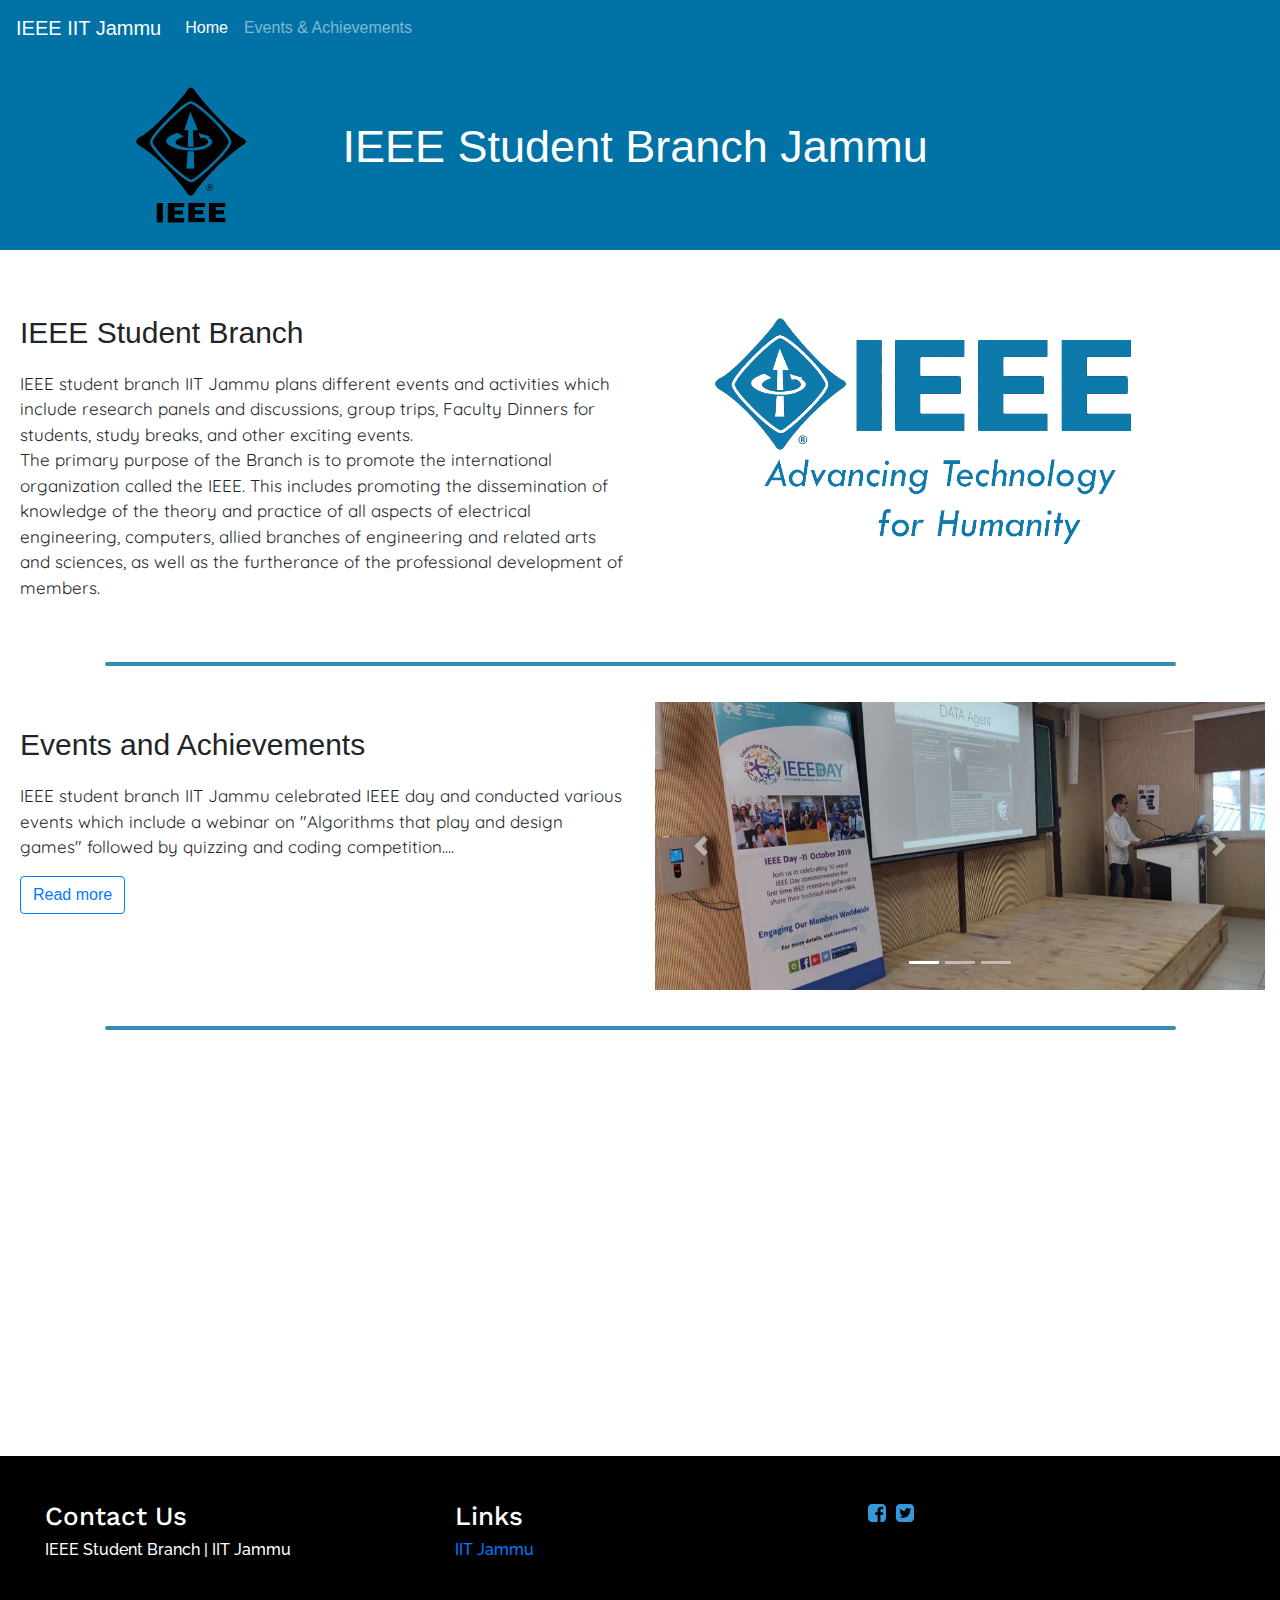
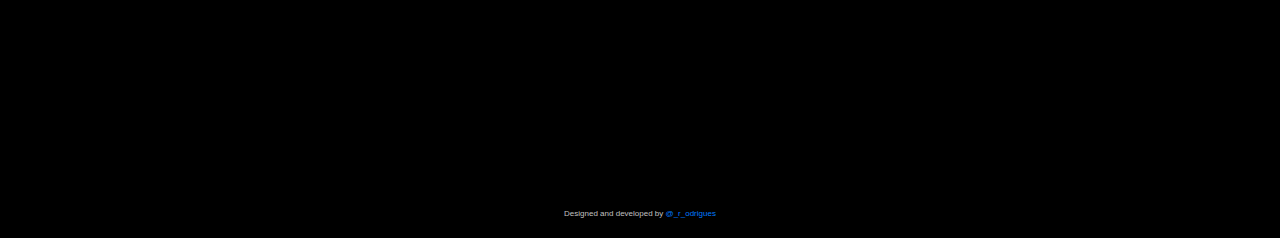
<file: IEEE/index.html>
<!DOCTYPE html>
<html lang="en" dir="ltr">
  <head>
    <meta charset="utf-8">
    <meta name="viewport" content="width=device-width, initial-scale=1.0">
    <meta name="description" content="IEEE Student Branch IIT Jammu">
    <meta name="author" content="r_odrigues">
    <!-- Latest compiled and minified CSS -->
    <link rel="stylesheet" href="https://maxcdn.bootstrapcdn.com/bootstrap/4.0.0/css/bootstrap.min.css" integrity="sha384-Gn5384xqQ1aoWXA+058RXPxPg6fy4IWvTNh0E263XmFcJlSAwiGgFAW/dAiS6JXm" crossorigin="anonymous">
    <link rel="stylesheet" href="style.css">
    <link href="https://fonts.googleapis.com/css?family=Nanum+Gothic|Quicksand|Raleway|Merriweather|Work+Sans&display=swap" rel="stylesheet">
    <title>IEEE student Branch IIT Jammu</title>
  </head>
  <body>
      <nav class="container-fluid navbar navbar-expand-lg fixed-top navbar-dark nav_color">
        <a class="navbar-brand" href="#">IEEE IIT Jammu</a>
        <button class="navbar-toggler" type="button" data-toggle="collapse" data-target="#navbarSupportedContent" aria-controls="navbarSupportedContent" aria-expanded="false" aria-label="Toggle navigation">
          <span class="navbar-toggler-icon"></span>
        </button>

        <div class="collapse navbar-collapse" id="navbarSupportedContent">
          <ul class="navbar-nav mr-auto">
            <li class="nav-item active">
              <a class="nav-link" href="#">Home <span class="sr-only">(current)</span></a>
            </li>
            <li class="nav-item">
              <a class="nav-link" href="events.html">Events & Achievements</a>
            </li>
          </ul>
        </div>
      </nav>


<!--full body-->
  <div class="container-fluid cont_height">

    <!--heading blue row-->
    <div class="row head_row">
      <div class="col-sm-1">

      </div>
      <div class="col-sm-2">
             <img class="img-fluid brand_img" src="images/ieee_logo_small.png" alt="IEEE-Logo">
      </div>

      <div class="col-sm-9 head_row_pad">
            <h2 class="main_head">IEEE Student Branch Jammu</h2>
      </div>

    </div>

    <!--div content row 1-->
    <div class="row row_1">
      <!--left-->
      <div class="col-sm-6 sub_head">
          <p class="inner_heads">IEEE Student Branch</p>
        <p>
           IEEE student branch IIT Jammu plans different events and activities which include research panels and discussions, group trips, Faculty Dinners for students, study breaks, and other exciting events.<br>
           The primary purpose of the Branch is to promote the international organization called the IEEE. This includes promoting the dissemination of knowledge of the theory and practice of all aspects of electrical engineering, computers, allied branches of engineering and related arts and sciences, as well as the furtherance of the professional development of members.
        </p>
      </div>
        <!--right-->
      <div class="col-sm-6 rit_col_pad">
             <img class="img-fluid img_logo" src="images/ieee_logo.png" alt="IEEE-Logo">
      </div>

    </div>
    <div class="row" style="padding:10px;">
      <hr class="hr_style">
    </div>
    <!--div content row 2-->
    <div class="row row_pad">
      <!--left-->
        <div class="col-sm-6 left_col_pad">
            <p class="inner_heads">Events and Achievements</p>
            <p class="para">IEEE student branch IIT Jammu celebrated IEEE day and conducted various events which include a webinar on "Algorithms that play and design games" followed by quizzing and coding competition....</p>
             <button type="button" class="btn btn-outline-primary" onclick="window.location.href = 'events.html';">Read more</button>
        </div>
        <!--right-->
          <div class="col-sm-6">
            <div id="carouselExampleIndicators" class="carousel slide" data-ride="carousel">
              <ol class="carousel-indicators">
                <li data-target="#carouselExampleIndicators" data-slide-to="0" class="active"></li>
                <li data-target="#carouselExampleIndicators" data-slide-to="1"></li>
                <li data-target="#carouselExampleIndicators" data-slide-to="2"></li>
              </ol>
              <div class="carousel-inner">
                <div class="carousel-item active">
                  <img class="img-fluid" src="images/event1_1.jpg" alt="img_1">
                </div>
                <div class="carousel-item">
                  <img class="img-fluid" src="images/event1_2.jpg" alt="img_2">
                </div>
                <div class="carousel-item">
                  <img class="img-fluid" src="images/event1_3.jpg" alt="img_3">
                </div>
              </div>
              <a class="carousel-control-prev" href="#carouselExampleIndicators" role="button" data-slide="prev">
                <span class="carousel-control-prev-icon" aria-hidden="true"></span>
                <span class="sr-only">Previous</span>
              </a>
              <a class="carousel-control-next" href="#carouselExampleIndicators" role="button" data-slide="next">
                <span class="carousel-control-next-icon" aria-hidden="true"></span>
                <span class="sr-only">Next</span>
              </a>
            </div>
</div>
    </div>
    <div class="row" style="padding:10px;padding-top:10px">
      <hr class="hr_style">
    </div>
    <!--div content row 3-->
    <div class="row" style="height:400px;background-color:white">
        <div class="col-sm-12"></div>
    </div>

    <!-- footer row-->
    <div class="row footer">
      <div class="col-md-4 row_pad1">
        <h5 class="footer_head">Contact Us</h5>
        <h6 class="footer_content">IEEE Student Branch | IIT Jammu</h6>
      </div>
      <div class="col-md-4 row_pad1">
        <h5 class="footer_head">Links</h5>
        <h6 class="footer_content"><a href="https://iitjammu.ac.in/">IIT Jammu</a></h6>
      </div>
      <div class="col-md-4 row_pad1">
        <svg xmlns="http://www.w3.org/2000/svg" x="0px" y="0px"
        width="24" height="24"
        viewBox="0 0 171 171" onclick="window.location.href = 'https://www.facebook.com/ieee.iitjammu/';"
        style=" fill:#000000;"><g fill="none" fill-rule="nonzero" stroke="none" stroke-width="1" stroke-linecap="butt" stroke-linejoin="miter" stroke-miterlimit="10" stroke-dasharray="" stroke-dashoffset="0" font-family="none" font-weight="none" font-size="none" text-anchor="none" style="mix-blend-mode: normal"><path d="M0,171.98863v-171.98863h171.98863v171.98863z" fill="none"></path><g fill="#3498db"><path d="M121.125,21.375h-71.25c-15.73912,0 -28.5,12.76088 -28.5,28.5v71.25c0,15.73913 12.76088,28.5 28.5,28.5h40.04963v-49.59713h-16.69388v-19.41562h16.69388v-14.28563c0,-16.5585 10.12462,-25.58587 24.90187,-25.58587c4.98038,-0.01425 9.95362,0.24225 14.9055,0.74813v17.31375h-10.1745c-8.05125,0 -9.61875,3.80475 -9.61875,9.41925v12.36187h19.2375l-2.50087,19.41562h-16.85063v49.62563h11.30025c15.73913,0 28.5,-12.76087 28.5,-28.5v-71.25c0,-15.73912 -12.76087,-28.5 -28.5,-28.5z"></path></g></g></svg>
<svg xmlns="http://www.w3.org/2000/svg" x="0px" y="0px"
width="24" height="24"
viewBox="0 0 171 171"
style=" fill:#000000;"><g fill="none" fill-rule="nonzero" stroke="none" stroke-width="1" stroke-linecap="butt" stroke-linejoin="miter" stroke-miterlimit="10" stroke-dasharray="" stroke-dashoffset="0" font-family="none" font-weight="none" font-size="none" text-anchor="none" style="mix-blend-mode: normal"><path d="M0,171.98863v-171.98863h171.98863v171.98863z" fill="none"></path><g fill="#3498db"><path d="M121.125,21.375h-71.25c-15.73912,0 -28.5,12.76088 -28.5,28.5v71.25c0,15.73913 12.76088,28.5 28.5,28.5h71.25c15.73913,0 28.5,-12.76087 28.5,-28.5v-71.25c0,-15.73912 -12.76087,-28.5 -28.5,-28.5zM121.48125,67.78725c0,0.61275 0,1.21837 0,2.44387c0,23.20613 -17.71275,50.08163 -50.08162,50.08163c-9.76837,0 -18.93112,-3.05662 -26.86837,-7.93725c1.21838,0 3.05663,0 4.275,0c7.93725,0 15.88163,-3.05662 21.98775,-7.33163c-7.93725,0 -14.04337,-5.49337 -16.48725,-12.21225c1.21838,0 2.44387,0.61275 3.05662,0.61275c1.83113,0 3.05663,0 4.88775,-0.61275c-7.93725,-1.83112 -14.04338,-8.55 -14.04338,-17.1c2.44388,1.21837 4.88775,1.83113 7.93725,2.44388c-4.88775,-4.275 -7.93725,-9.16275 -7.93725,-15.26888c0,-3.05662 0.61275,-6.10612 2.44388,-8.55c8.55,10.38112 21.375,17.71275 36.03112,18.31838c0,-1.21837 -0.61275,-2.44388 -0.61275,-4.275c0,-9.76838 7.93725,-17.71275 17.71275,-17.71275c4.88775,0 9.76838,1.83113 12.825,5.49338c4.275,-0.61275 7.93725,-2.44387 10.99388,-4.275c-1.21837,4.275 -4.275,7.33162 -7.93725,9.76837c3.66225,-0.61275 6.71888,-1.21837 10.38113,-3.05663c-2.45813,3.6765 -5.50763,6.726 -8.56425,9.16988z"></path></g></g></svg>
      </div>
    </div>
    <div class="row author">
      <div class="col-sm-12">
        <p>Designed and developed by <a href="https://www.instagram.com/_r_odrigues/">@_r_odrigues</a></p>
      </div>
    </div>
  </div>

  <script src="https://code.jquery.com/jquery-3.2.1.slim.min.js" integrity="sha384-KJ3o2DKtIkvYIK3UENzmM7KCkRr/rE9/Qpg6aAZGJwFDMVNA/GpGFF93hXpG5KkN" crossorigin="anonymous"></script>
<script src="https://cdnjs.cloudflare.com/ajax/libs/popper.js/1.12.9/umd/popper.min.js" integrity="sha384-ApNbgh9B+Y1QKtv3Rn7W3mgPxhU9K/ScQsAP7hUibX39j7fakFPskvXusvfa0b4Q" crossorigin="anonymous"></script>
<script src="https://maxcdn.bootstrapcdn.com/bootstrap/4.0.0/js/bootstrap.min.js" integrity="sha384-JZR6Spejh4U02d8jOt6vLEHfe/JQGiRRSQQxSfFWpi1MquVdAyjUar5+76PVCmYl" crossorigin="anonymous"></script>
  </body>
</html>
</file>
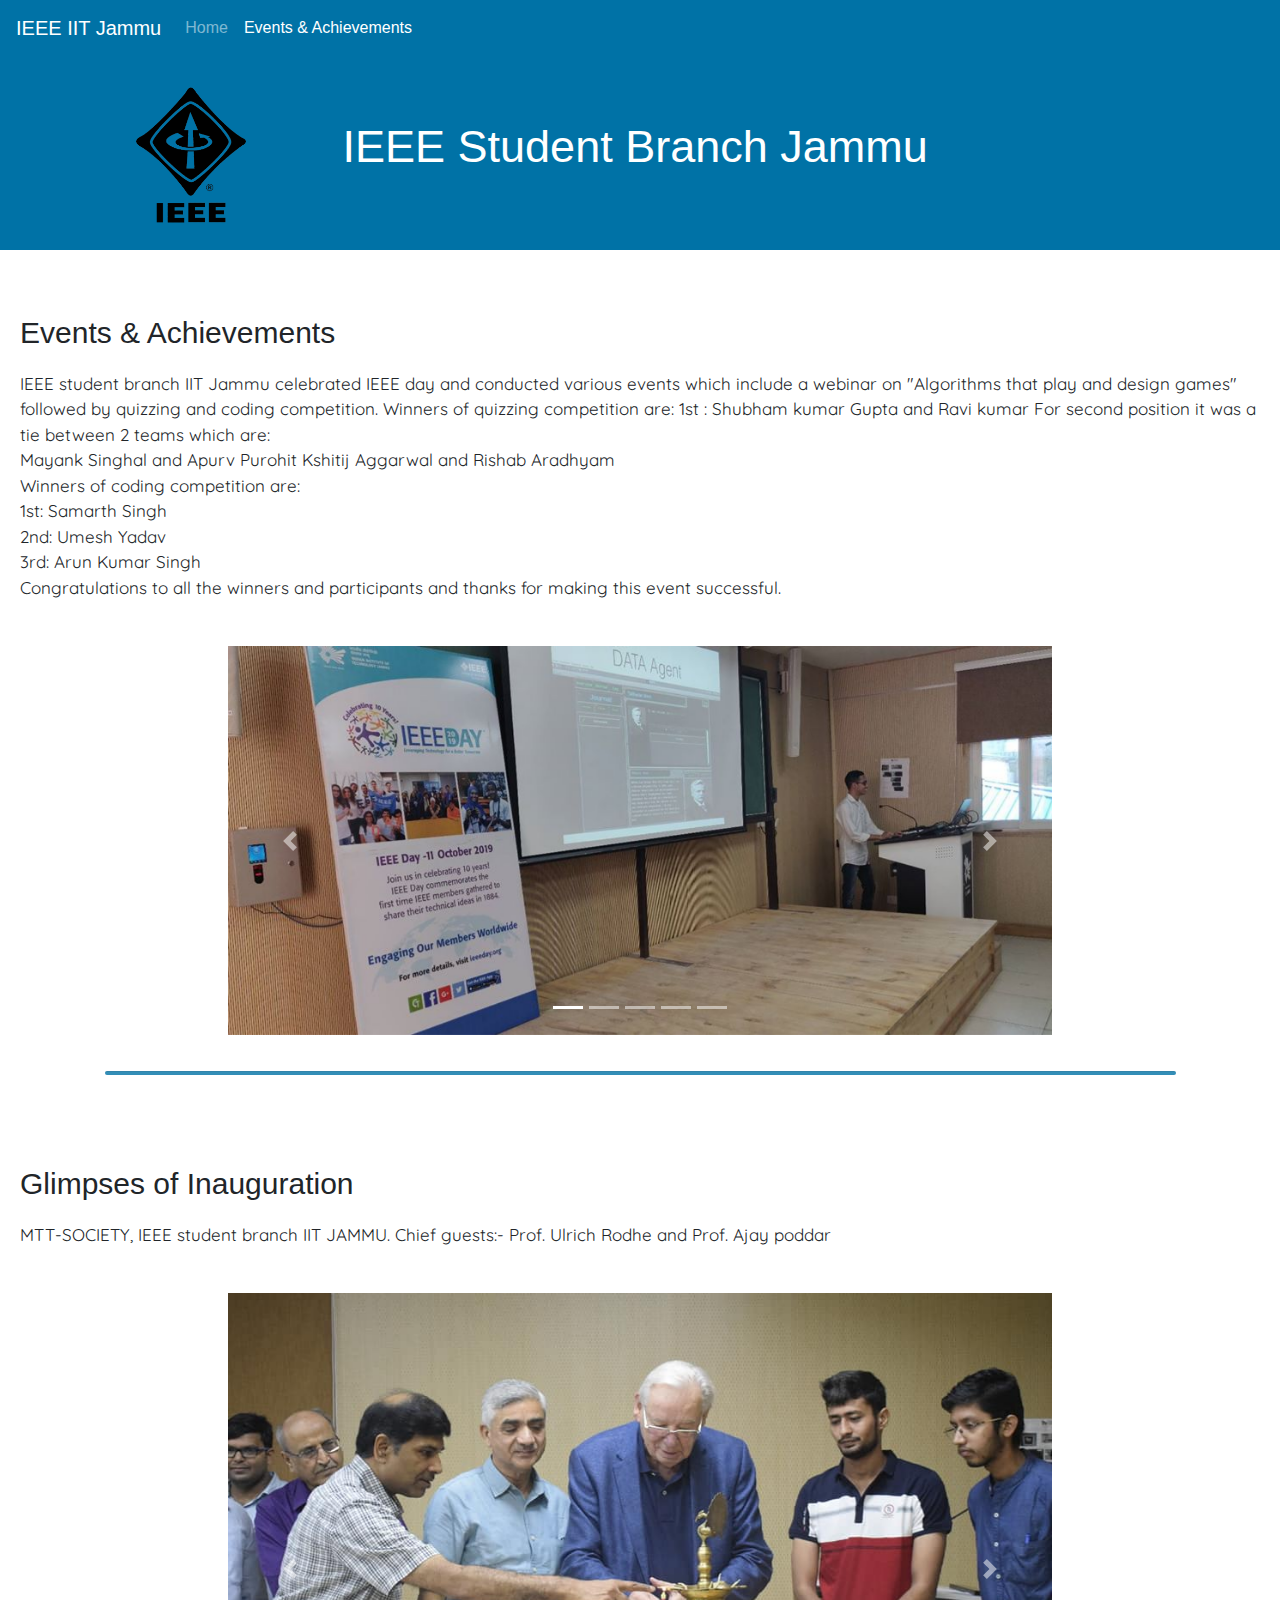
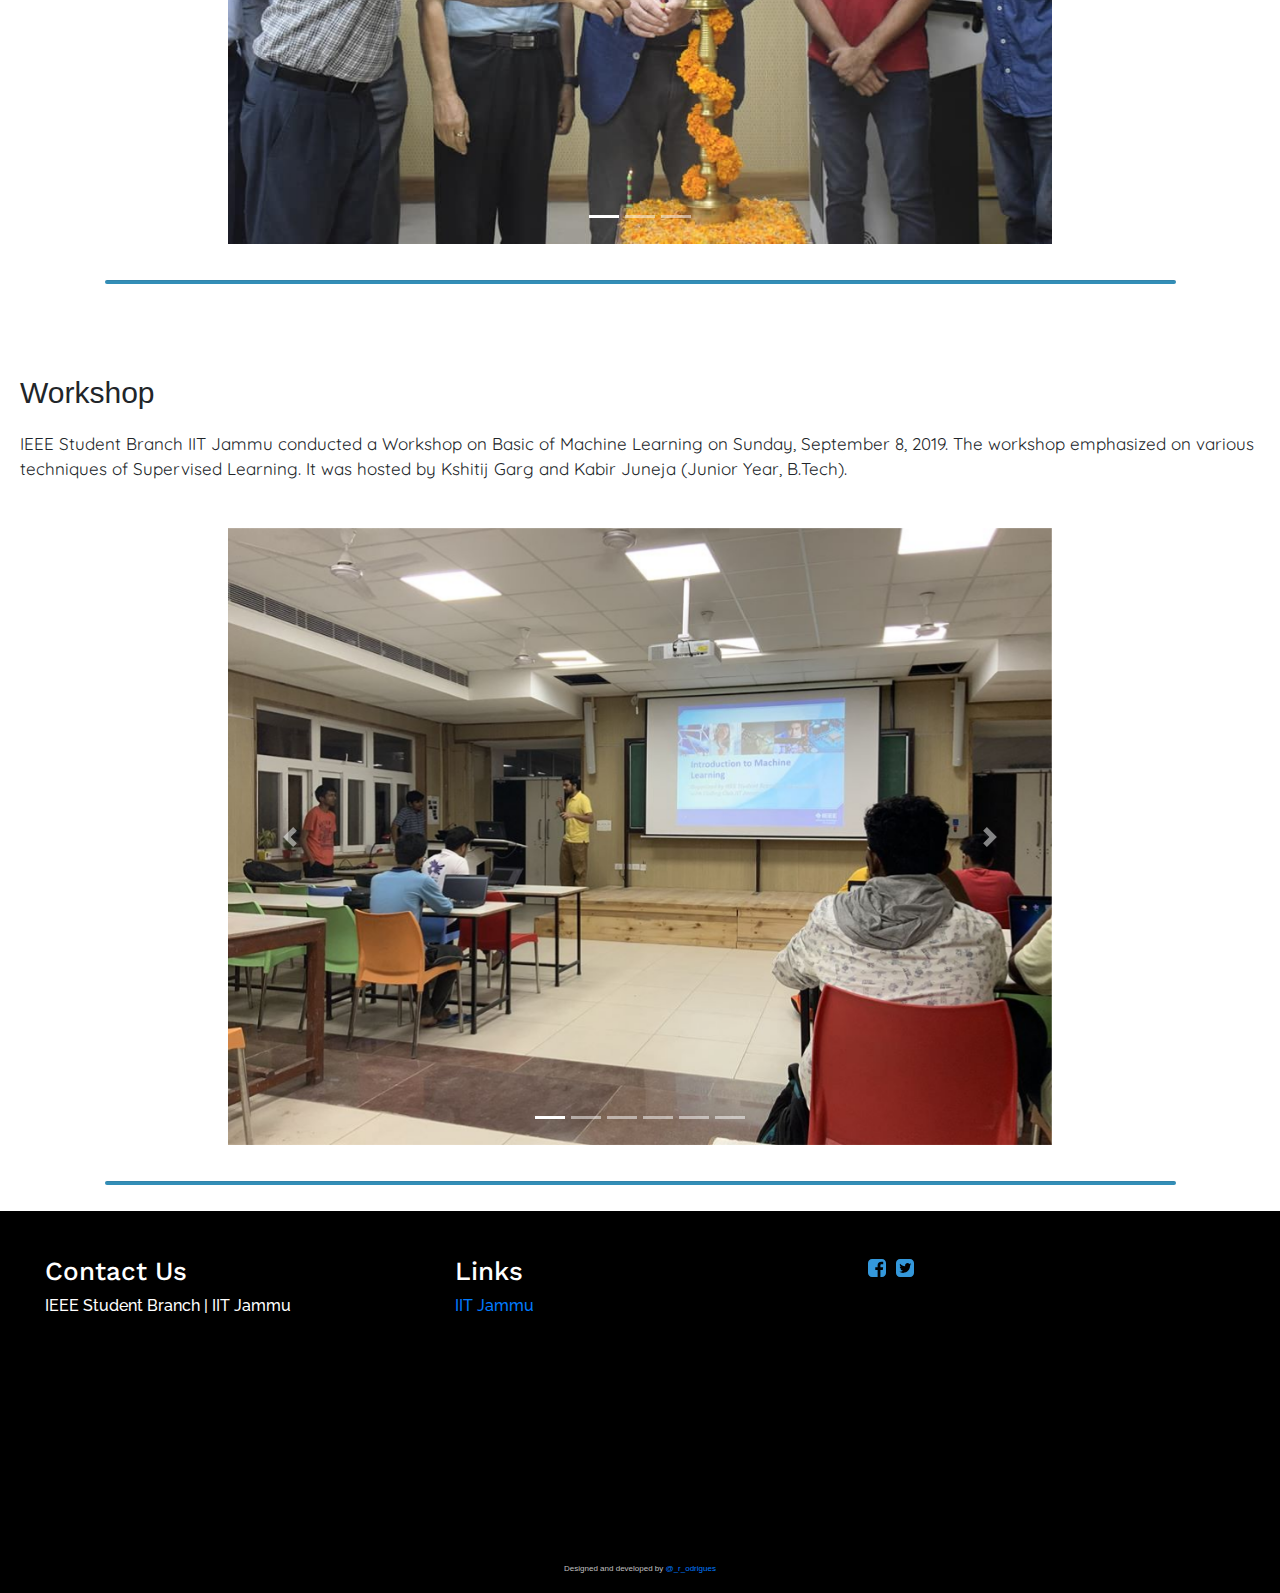
<file: IEEE/events.html>
<!DOCTYPE html>
<html lang="en" dir="ltr">
  <head>
    <meta charset="utf-8">
    <meta name="viewport" content="width=device-width, initial-scale=1.0">
    <meta name="description" content="IEEE Student Branch IIT Jammu">
    <meta name="author" content="r_odrigues">
    <!-- Latest compiled and minified CSS -->
    <link rel="stylesheet" href="https://maxcdn.bootstrapcdn.com/bootstrap/4.0.0/css/bootstrap.min.css" integrity="sha384-Gn5384xqQ1aoWXA+058RXPxPg6fy4IWvTNh0E263XmFcJlSAwiGgFAW/dAiS6JXm" crossorigin="anonymous">
    <link rel="stylesheet" href="style.css">
    <link href="https://fonts.googleapis.com/css?family=Nanum+Gothic|Quicksand|Raleway|Merriweather|Work+Sans&display=swap" rel="stylesheet">
    <title>IEEE student Branch|Events</title>
  </head>
  <body>
    <nav class="container-fluid navbar navbar-expand-lg fixed-top navbar-dark nav_color">
      <a class="navbar-brand" href="#">IEEE IIT Jammu</a>
      <button class="navbar-toggler" type="button" data-toggle="collapse" data-target="#navbarSupportedContent" aria-controls="navbarSupportedContent" aria-expanded="false" aria-label="Toggle navigation">
        <span class="navbar-toggler-icon"></span>
      </button>

      <div class="collapse navbar-collapse" id="navbarSupportedContent">
        <ul class="navbar-nav mr-auto">
          <li class="nav-item">
            <a class="nav-link" href="index.html">Home <span class="sr-only">(current)</span></a>
          </li>
          <li class="nav-item active">
            <a class="nav-link" href="#">Events & Achievements</a>
          </li>
        </ul>
      </div>
    </nav>


    <!--full body-->
      <div class="container-fluid cont_height">

        <!--heading blue row-->
        <div class="row head_row">
          <div class="col-sm-1">

          </div>
          <div class="col-sm-2">
                 <img class="img-fluid brand_img" src="images/ieee_logo_small.png" alt="IEEE-Logo">
          </div>

          <div class="col-sm-9 head_row_pad">
                <h2 class="main_head">IEEE Student Branch Jammu</h2>
          </div>

        </div>

        <!--div content row 1-->
        <div class="row row_1">
          <div class="col-sm-12 sub_head">
              <p class="inner_heads">Events & Achievements</p>
              <p>
            IEEE student branch IIT Jammu celebrated IEEE day and conducted various events which include a webinar on "Algorithms that play and design games" followed by quizzing and coding competition.

            Winners of quizzing competition are:
            1st : Shubham kumar Gupta and Ravi kumar
            For second position it was a tie between 2 teams which are:
            <br>
            Mayank Singhal and Apurv Purohit
            Kshitij Aggarwal and Rishab Aradhyam
            <br>

            Winners of coding competition are:<br>
            1st: Samarth Singh<br>
            2nd: Umesh Yadav<br>
            3rd: Arun Kumar Singh<br>

            Congratulations to all the winners and participants and thanks for making this event successful.</p>
          </div>
        </div>
        <!--div content row 2-->
        <div class="row row_pad">
          <div class="col-sm-2"></div>
          <div class="col-sm-8">
            <div id="carouselExampleIndicators" class="carousel slide" data-ride="carousel">
              <ol class="carousel-indicators">
                <li data-target="#carouselExampleIndicators" data-slide-to="0" class="active"></li>
                <li data-target="#carouselExampleIndicators" data-slide-to="1"></li>
                <li data-target="#carouselExampleIndicators" data-slide-to="2"></li>
                <li data-target="#carouselExampleIndicators" data-slide-to="3"></li>
                <li data-target="#carouselExampleIndicators" data-slide-to="4"></li>
              </ol>
              <div class="carousel-inner">
                <div class="carousel-item active">
                  <img class="img-fluid" src="images/event1_1.jpg" alt="img_1">
                </div>
                <div class="carousel-item">
                  <img class="img-fluid" src="images/event1_2.jpg" alt="img_2">
                </div>
                <div class="carousel-item">
                  <img class="img-fluid" src="images/event1_3.jpg" alt="img_3">
                </div>
                <div class="carousel-item">
                  <img class="img-fluid" src="images/event1_4.jpg" alt="img_4">
                </div>
                <div class="carousel-item">
                  <img class="img-fluid" src="images/event1_5.jpg" alt="img_5">
                </div>
              </div>
              <a class="carousel-control-prev" href="#carouselExampleIndicators" role="button" data-slide="prev">
                <span class="carousel-control-prev-icon" aria-hidden="true"></span>
                <span class="sr-only">Previous</span>
              </a>
              <a class="carousel-control-next" href="#carouselExampleIndicators" role="button" data-slide="next">
                <span class="carousel-control-next-icon" aria-hidden="true"></span>
                <span class="sr-only">Next</span>
              </a>
            </div>

          </div>
            <div class="col-sm-2"></div>
        </div>
        <div class="row" style="padding:10px;padding-top:10px">
          <hr class="hr_style">
        </div>

        <!--div content row 3-->
        <div class="row row_1">
          <div class="col-sm-12 sub_head">
              <p class="inner_heads">  Glimpses of Inauguration</p>
              <p>
               MTT-SOCIETY, IEEE student branch IIT JAMMU.
      Chief guests:- Prof. Ulrich Rodhe and Prof. Ajay poddar</p>
          </div>
        </div>
        <!--div content row 4-->
        <div class="row row_pad">
          <div class="col-sm-2"></div>
          <div class="col-sm-8">
            <div id="carouselExampleIndicators2" class="carousel slide" data-ride="carousel">
              <ol class="carousel-indicators">
                <li data-target="#carouselExampleIndicators2" data-slide-to="0" class="active"></li>
                <li data-target="#carouselExampleIndicators2" data-slide-to="1"></li>
                <li data-target="#carouselExampleIndicators2" data-slide-to="2"></li>
              </ol>
              <div class="carousel-inner">
                <div class="carousel-item active">
                  <img class="img-fluid" src="images/event2_1.jpg" alt="img_1">
                </div>
                <div class="carousel-item">
                  <img class="img-fluid" src="images/event2_2.jpg" alt="img_2">
                </div>
                <div class="carousel-item">
                  <img class="img-fluid" src="images/event2_4.jpg" alt="img_3">
                </div>
              </div>
              <a class="carousel-control-prev" href="#carouselExampleIndicators2" role="button" data-slide="prev">
                <span class="carousel-control-prev-icon" aria-hidden="true"></span>
                <span class="sr-only">Previous</span>
              </a>
              <a class="carousel-control-next" href="#carouselExampleIndicators2" role="button" data-slide="next">
                <span class="carousel-control-next-icon" aria-hidden="true"></span>
                <span class="sr-only">Next</span>
              </a>
            </div>

          </div>
            <div class="col-sm-2"></div>
        </div>
        <div class="row" style="padding:10px;padding-top:10px">
          <hr class="hr_style">
        </div>


        <!--div content row 3-->
        <div class="row row_1">
          <div class="col-sm-12 sub_head">
              <p class="inner_heads"> Workshop</p>
              <p>
              IEEE Student Branch IIT Jammu conducted a Workshop on Basic of Machine Learning on Sunday, September 8, 2019. The workshop emphasized on various techniques of Supervised Learning. It was hosted by Kshitij Garg and Kabir Juneja (Junior Year, B.Tech).</p>
          </div>
        </div>
        <!--div content row 4-->
        <div class="row row_pad">
          <div class="col-sm-2"></div>
          <div class="col-sm-8">
            <div id="carouselExampleIndicators3" class="carousel slide" data-ride="carousel">
              <ol class="carousel-indicators">
                <li data-target="#carouselExampleIndicators3" data-slide-to="0" class="active"></li>
                <li data-target="#carouselExampleIndicators3" data-slide-to="1"></li>
                <li data-target="#carouselExampleIndicators3" data-slide-to="2"></li>
                <li data-target="#carouselExampleIndicators3" data-slide-to="3"></li>
                <li data-target="#carouselExampleIndicators3" data-slide-to="4"></li>
                <li data-target="#carouselExampleIndicators3" data-slide-to="5"></li>
              </ol>
              <div class="carousel-inner">
                <div class="carousel-item active">
                  <img class="img-fluid" src="images/event4_1.jpg" alt="img_1">
                </div>
                <div class="carousel-item">
                  <img class="img-fluid" src="images/event4_2.jpg" alt="img_2">
                </div>
                <div class="carousel-item">
                  <img class="img-fluid" src="images/event4_3.jpg" alt="img_3">
                </div>
                <div class="carousel-item">
                  <img class="img-fluid" src="images/event4_4.jpg" alt="img_4">
                </div>
                <div class="carousel-item">
                  <img class="img-fluid" src="images/event4_5.jpg" alt="img_5">
                </div>
                <div class="carousel-item">
                  <img class="img-fluid" src="images/event4_6.jpg" alt="img_6">
                </div>
              </div>
              <a class="carousel-control-prev" href="#carouselExampleIndicators3" role="button" data-slide="prev">
                <span class="carousel-control-prev-icon" aria-hidden="true"></span>
                <span class="sr-only">Previous</span>
              </a>
              <a class="carousel-control-next" href="#carouselExampleIndicators3" role="button" data-slide="next">
                <span class="carousel-control-next-icon" aria-hidden="true"></span>
                <span class="sr-only">Next</span>
              </a>
            </div>

          </div>
            <div class="col-sm-2"></div>
        </div>
        <div class="row" style="padding:10px;padding-top:10px">
          <hr class="hr_style">
        </div>








      <!-- footer row-->
      <div class="row footer">
        <div class="col-md-4 row_pad1">
          <h5 class="footer_head">Contact Us</h5>
          <h6 class="footer_content">IEEE Student Branch | IIT Jammu</h6>
        </div>
        <div class="col-md-4 row_pad1">
          <h5 class="footer_head">Links</h5>
          <h6 class="footer_content"><a href="https://iitjammu.ac.in/">IIT Jammu</a></h6>
        </div>
        <div class="col-md-4 row_pad1">
          <svg xmlns="http://www.w3.org/2000/svg" x="0px" y="0px"
          width="24" height="24"
          viewBox="0 0 171 171" onclick="window.location.href = 'https://www.facebook.com/ieee.iitjammu/';"
          style=" fill:#000000;"><g fill="none" fill-rule="nonzero" stroke="none" stroke-width="1" stroke-linecap="butt" stroke-linejoin="miter" stroke-miterlimit="10" stroke-dasharray="" stroke-dashoffset="0" font-family="none" font-weight="none" font-size="none" text-anchor="none" style="mix-blend-mode: normal"><path d="M0,171.98863v-171.98863h171.98863v171.98863z" fill="none"></path><g fill="#3498db"><path d="M121.125,21.375h-71.25c-15.73912,0 -28.5,12.76088 -28.5,28.5v71.25c0,15.73913 12.76088,28.5 28.5,28.5h40.04963v-49.59713h-16.69388v-19.41562h16.69388v-14.28563c0,-16.5585 10.12462,-25.58587 24.90187,-25.58587c4.98038,-0.01425 9.95362,0.24225 14.9055,0.74813v17.31375h-10.1745c-8.05125,0 -9.61875,3.80475 -9.61875,9.41925v12.36187h19.2375l-2.50087,19.41562h-16.85063v49.62563h11.30025c15.73913,0 28.5,-12.76087 28.5,-28.5v-71.25c0,-15.73912 -12.76087,-28.5 -28.5,-28.5z"></path></g></g></svg>
  <svg xmlns="http://www.w3.org/2000/svg" x="0px" y="0px"
  width="24" height="24"
  viewBox="0 0 171 171"
  style=" fill:#000000;"><g fill="none" fill-rule="nonzero" stroke="none" stroke-width="1" stroke-linecap="butt" stroke-linejoin="miter" stroke-miterlimit="10" stroke-dasharray="" stroke-dashoffset="0" font-family="none" font-weight="none" font-size="none" text-anchor="none" style="mix-blend-mode: normal"><path d="M0,171.98863v-171.98863h171.98863v171.98863z" fill="none"></path><g fill="#3498db"><path d="M121.125,21.375h-71.25c-15.73912,0 -28.5,12.76088 -28.5,28.5v71.25c0,15.73913 12.76088,28.5 28.5,28.5h71.25c15.73913,0 28.5,-12.76087 28.5,-28.5v-71.25c0,-15.73912 -12.76087,-28.5 -28.5,-28.5zM121.48125,67.78725c0,0.61275 0,1.21837 0,2.44387c0,23.20613 -17.71275,50.08163 -50.08162,50.08163c-9.76837,0 -18.93112,-3.05662 -26.86837,-7.93725c1.21838,0 3.05663,0 4.275,0c7.93725,0 15.88163,-3.05662 21.98775,-7.33163c-7.93725,0 -14.04337,-5.49337 -16.48725,-12.21225c1.21838,0 2.44387,0.61275 3.05662,0.61275c1.83113,0 3.05663,0 4.88775,-0.61275c-7.93725,-1.83112 -14.04338,-8.55 -14.04338,-17.1c2.44388,1.21837 4.88775,1.83113 7.93725,2.44388c-4.88775,-4.275 -7.93725,-9.16275 -7.93725,-15.26888c0,-3.05662 0.61275,-6.10612 2.44388,-8.55c8.55,10.38112 21.375,17.71275 36.03112,18.31838c0,-1.21837 -0.61275,-2.44388 -0.61275,-4.275c0,-9.76838 7.93725,-17.71275 17.71275,-17.71275c4.88775,0 9.76838,1.83113 12.825,5.49338c4.275,-0.61275 7.93725,-2.44387 10.99388,-4.275c-1.21837,4.275 -4.275,7.33162 -7.93725,9.76837c3.66225,-0.61275 6.71888,-1.21837 10.38113,-3.05663c-2.45813,3.6765 -5.50763,6.726 -8.56425,9.16988z"></path></g></g></svg>
        </div>
      </div>
      <div class="row author">
        <div class="col-sm-12">
          <p>Designed and developed by <a href="https://www.instagram.com/_r_odrigues/">@_r_odrigues</a></p>
        </div>
      </div>
    </div>

	<script src="https://code.jquery.com/jquery-3.2.1.slim.min.js" integrity="sha384-KJ3o2DKtIkvYIK3UENzmM7KCkRr/rE9/Qpg6aAZGJwFDMVNA/GpGFF93hXpG5KkN" crossorigin="anonymous"></script>
<script src="https://cdnjs.cloudflare.com/ajax/libs/popper.js/1.12.9/umd/popper.min.js" integrity="sha384-ApNbgh9B+Y1QKtv3Rn7W3mgPxhU9K/ScQsAP7hUibX39j7fakFPskvXusvfa0b4Q" crossorigin="anonymous"></script>
<script src="https://maxcdn.bootstrapcdn.com/bootstrap/4.0.0/js/bootstrap.min.js" integrity="sha384-JZR6Spejh4U02d8jOt6vLEHfe/JQGiRRSQQxSfFWpi1MquVdAyjUar5+76PVCmYl" crossorigin="anonymous"></script>

    </body>
   
</html>
</file>
<file: IEEE/style.css>
.nav_color{
  background-color:#0072a6;
}
.cont_height{
  height:1200px;
}
.head_row{
  background-color:#0072a6;
  padding-left:10px;
  padding-top: 80px;
  padding-bottom: 20px;
  font-family:'Work Sans', sans-serif;
}
.brand_img{
   width:120px;
   heigth:100px;
}
.head_row_pad{
  padding-top:40px;
}
.main_head{
  font-family: 'Merriweather Sans', sans-serif;
  font-size:45px;
  color:#FFFFFF;
}
.row_1{
  font-family: 'Quicksand', sans-serif;
  padding-bottom:20px;
}
.sub_head{
  padding-top:60px;
  padding-left: 20px;
  font-size:17px;
}
.inner_heads{
  font-family: 'Merriweather Sans', sans-serif;
  font-size:30px;
}
.rit_col_pad{
  padding-top:20px;
  padding-left:60px
}
.img_logo{
  width:80%;
  height:100%;
}
.hr_style{
  background-color:#0072a6;
  width:85%;
  height:3px;
  opacity:0.8;
  border-radius:8px;
}
.row_pad{
  padding-top:10px;
  padding-bottom:10px;
}
.left_col_pad{
  padding-top:20px;
  padding-left:20px;
  padding-bottom:20px;
}
.para{
  font-family: 'Quicksand', sans-serif;
  font-size:17px;
}
.footer{
  background-color:#000000;
  height:350px;
  color:#FFFFFF;
  padding:25px;
}
.author{
  background-color:#000000;
  text-align:center;
  padding:2px;
  font-family: 'Merriweather Sans', sans-serif;
  font-size:8px;
  color:#C0C0C0;
}
.row_pad1{
  padding:20px;
}
.footer_head{
  font-family: 'Work Sans', sans-serif;
  font-size:26px;
}
.footer_content{
  font-family: 'Raleway', sans-serif;
}
</file>
